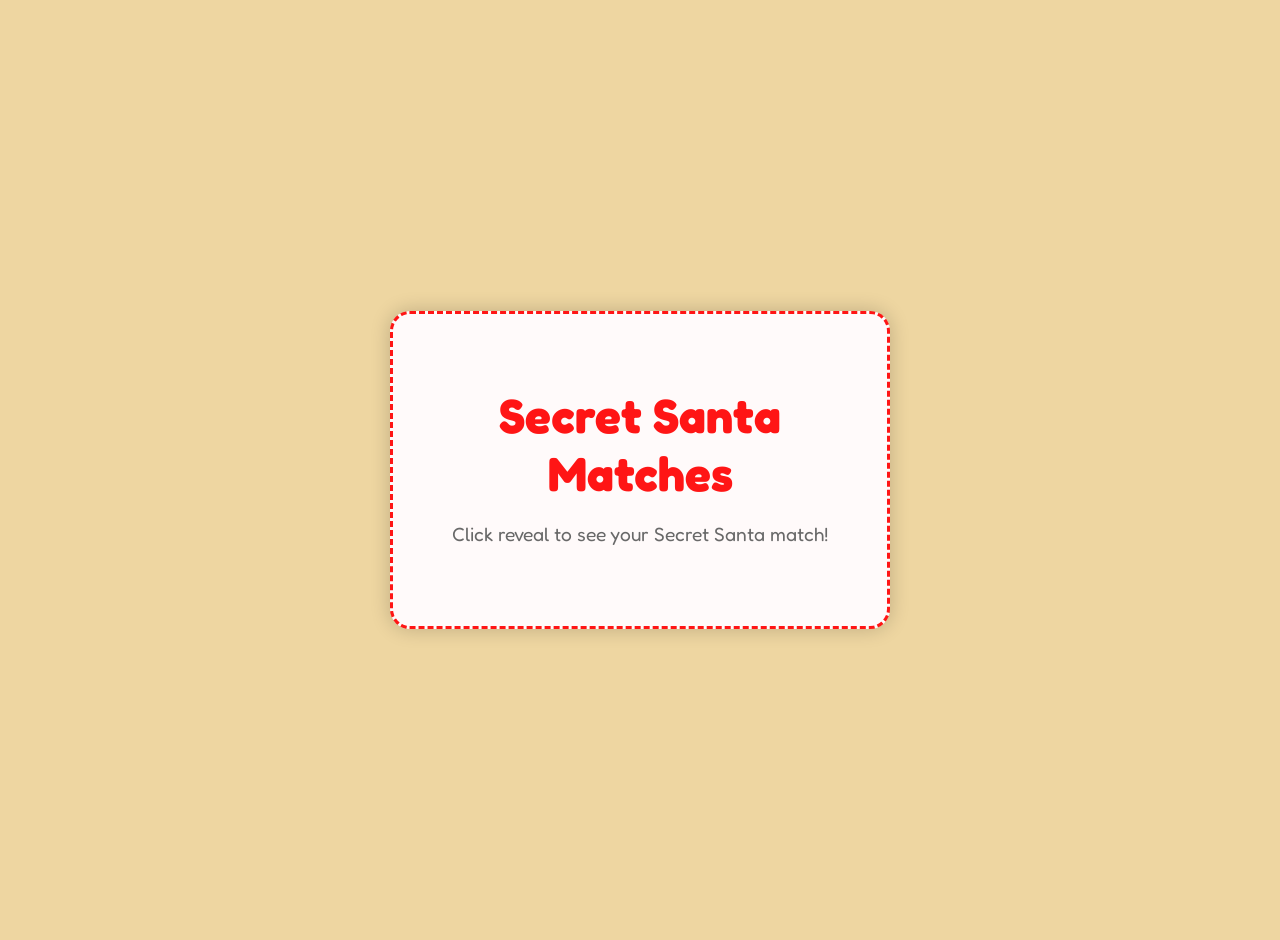
<file: secretsanta.html>
<!DOCTYPE html>
<head>
    <meta charset="UTF-8">
    <meta name="viewport" content="width=device-width, initial-scale=1.0">
    <link rel="preconnect" href="https://fonts.googleapis.com">
    <link rel="preconnect" href="https://fonts.gstatic.com" crossorigin>
    <link href="https://fonts.googleapis.com/css2?family=Fredoka:wght@300..700&family=Montserrat:ital,wght@0,100..900;1,100..900&display=swap" rel="stylesheet">
    <title>Secret Santa Assignments</title>
    <link rel="stylesheet" href="secretsanta.css">
</head>
<body>
    <div id="container">
        <h1>Secret Santa Matches</h1>
        <p>Click reveal to see your Secret Santa match!</p>
        <ul id="participants-list"></ul>
        
       
        <div id="assignments"></div>
    </div>
    <script src="secretsanta.js"></script>
</body>
</file>
<file: secretsanta.css>
body {
            font-family: 'Fredoka', sans-serif;
            background-color: #eed6a1;
            text-align: center;
            margin: 0;
            padding: 20px 0;
            display: flex;
            flex-direction: column;
            align-items: center;
            justify-content: center;
            min-height: 100vh;
            
        }

        #participants-list::-webkit-scrollbar {
            width: 8px;
        }

        #participants-list::-webkit-scrollbar-thumb {
            background: repeating-linear-gradient(
                    45deg,
                    #ff1515,
                    #ff1515 6px,
                    #ffffff 6px,
                    #ffffff 12px
                );
            border: 1px solid #ccc;
            border-radius: 4px;
        }

        #container {
            background-color: #FFFAFA;
            padding: clamp(20px, 5vw, 40px);
            border-radius: 20px;
            border-style:dashed;
            border-color: #ff1515;
            box-shadow: 0 0 20px rgba(0, 0, 0, 0.2);
            max-width: 500px;
            width: 90%;
            margin: auto;
            box-sizing: border-box;
        }

        h1 {
            font-size: 3em;
            color: #ff1515;
            margin-bottom: 20px;
        }

        p {
            font-size: 1.2em;
            color: #696969;
            margin-bottom: 20px;
        }

        input {
            width: calc(100% - 20px);
            padding: 15px;
            margin-bottom: 20px;
            box-sizing: border-box;
            font-size: 1.2em;
            border: 2px solid #ff1515;
            border-radius: 8px;
            outline: none;
        }

        ul {
            list-style-type: none;
            padding: 0;
            margin:0;
            max-height: 300px;
            overflow: auto;
        }

        li {
            display: flex;
            justify-content: space-between;
            align-items: center;
            padding: 10px;
            padding-left: 14px;
            border: 1px solid #ccc;
            border-radius: 8px;
            margin-bottom: 8px;
        }

         li span{
            font-size: 1.2em;
           
        }

        #assignments {
            font-size: 1.2em;
            color: #ff1515;
            margin-top: 20px;
        }

        button {
            background-color: #ff1515;
            color: #FFFFFF;
            padding: 10px 20px;
            border: none;
            border-radius: 8px;
            cursor: pointer;
            font-size: 1.2em;
            margin-right: 10px;
            transition: background-color 0.3s ease;
        }

        button:hover {
            background-color: #b10d2e;
        }

        #clear-button {
            background-color: #0c9611;
            color: #FFFFFF;
            padding: 15px 30px;
            border: none;
            border-radius: 8px;
            cursor: pointer;
            font-size: 1.2em;
            transition: background-color 0.3s ease;
        }

        #clear-button:hover {
            background-color: #08740c;
        }
</file>
